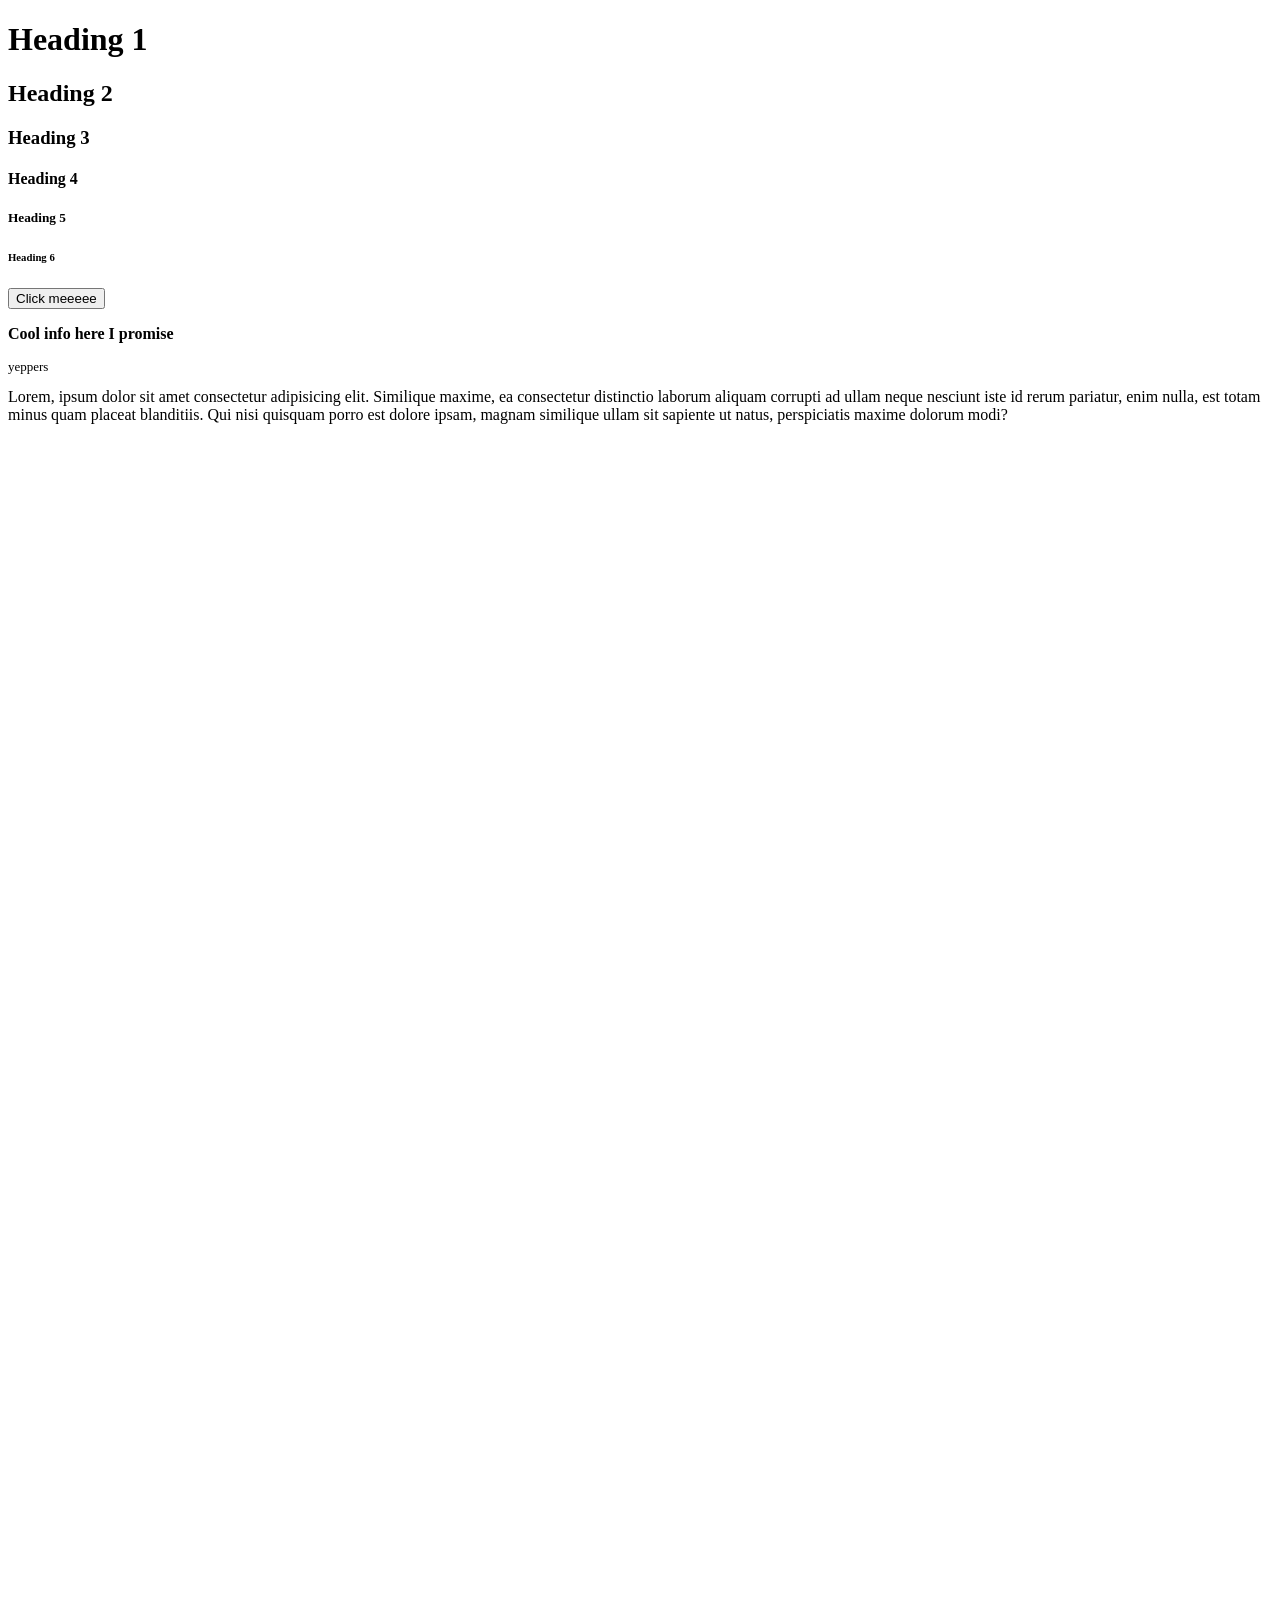
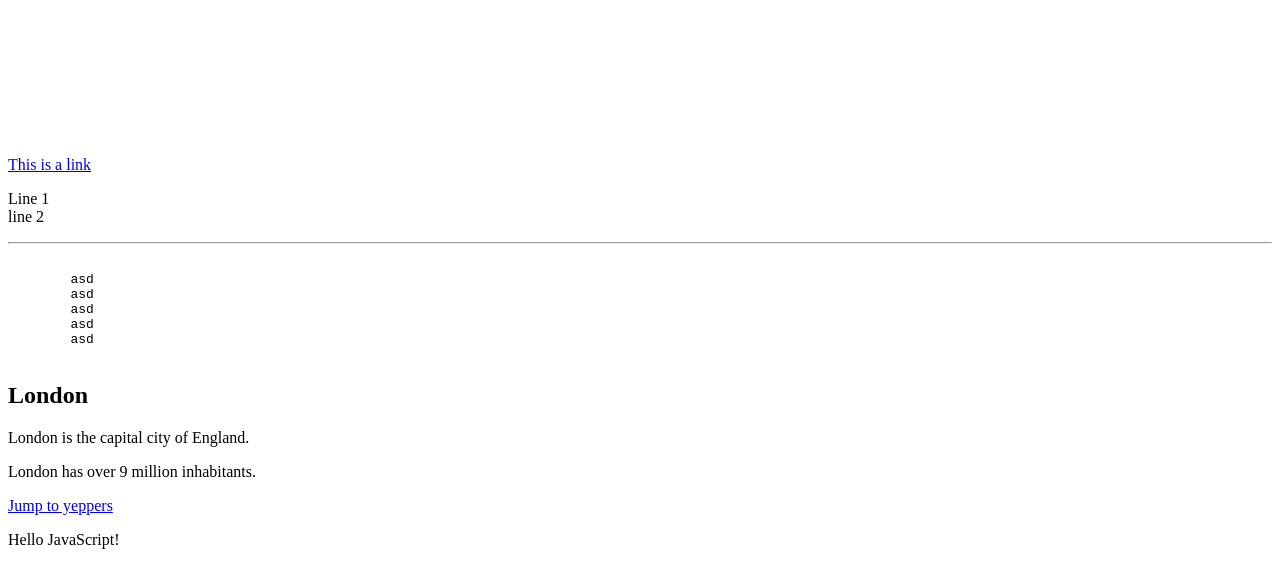
<file: notes/notes.html>
<!DOCTYPE html>
<html lang="en-US">
<head>

    <!-- Set font type and viewpoint-->
    <meta charset="UTF-8">
    <meta name="viewport" content="width=device-width, initial-scale=1.0">
    
    <!-- keywords used when searching for website-->
    <meta name="keywords" content="personal website">

    <!-- Description of website (when searched for on search engine)-->
    <meta name="description" content="My personal website, yipeee">

    <meta name="author" content="Nat Krah">

    <!-- Title of the website-->
    <title>Notes</title>

    <!--Linking the css file-->
    <link rel = "stylesheet" href = "notes.css">
    <script defer src="notes.js"></script>


</head>

<body>

    <!--Header used to make hieraky-->
    <h1> Heading 1 </h1>
    <h2> Heading 2 </h2>
    <h3> Heading 3 </h3>
    <h4> Heading 4 </h4>
    <h5> Heading 5 </h5>
    <h6> Heading 6 </h6>


    <!--Button-->
    <button onClick="alertButton()"> Click meeeee </button>

    <!--Paragram-->
    <!-- Can belong to multiple classes, currently belongs to the upper and text class-->
    <p class="upper text"> Cool info here I promise</p>

    <!--emphasise info-->
    <em></em>

    <!--Like empahsis-->
    <strong></strong>
    
    <!-- this element has a unique id that can be called-->
    <p class="lower" id="Unique id"> yeppers </p>

    <!-- Generate text using lorem<num words> used &<charkey>; for special charaters-->
    <p1> Lorem, ipsum dolor sit amet consectetur adipisicing elit. Similique maxime, ea consectetur distinctio laborum aliquam corrupti ad ullam neque nesciunt iste id rerum pariatur, enim nulla, est totam minus quam placeat blanditiis. Qui nisi quisquam porro est dolore ipsam, magnam similique ullam sit sapiente ut natus, perspiciatis maxime dolorum modi?</p1>

    <br><br><br><br><br><br><br><br><br><br><br><br><br><br><br><br><br><br><br><br><br><br><br><br><br>
    <br><br><br><br><br><br><br><br><br><br><br><br><br><br><br><br><br><br><br><br><br><br><br><br><br>
    <br><br><br><br><br><br><br><br><br><br><br><br><br><br><br><br><br><br><br><br><br><br><br><br><br>

    <!-- A basics link-->
    <a href ="notes.html"> This is a link</a>

    <!-- text with forced line break-->
    <p>Line 1 <br> line 2</p>

    <!-- Creates a horizontal line to break things up-->
    <hr>

    <!-- pre formated text (saves linebreaks and white space)-->
    <pre> 
        asd
        asd
        asd
        asd
        asd
    </pre>

    <!--Using div to group multiple things together for more sysinct formating-->
    <div>
        <h2>London</h2>
        <p>London is the capital city of England.</p>
        <p>London has over 9 million inhabitants.</p>
    </div>

    <a href="#Unique id"> Jump to yeppers</a>

    <p id="demo">asd</p>

    <!--Creates another document within the html file-->



</body>

</html>
</file>
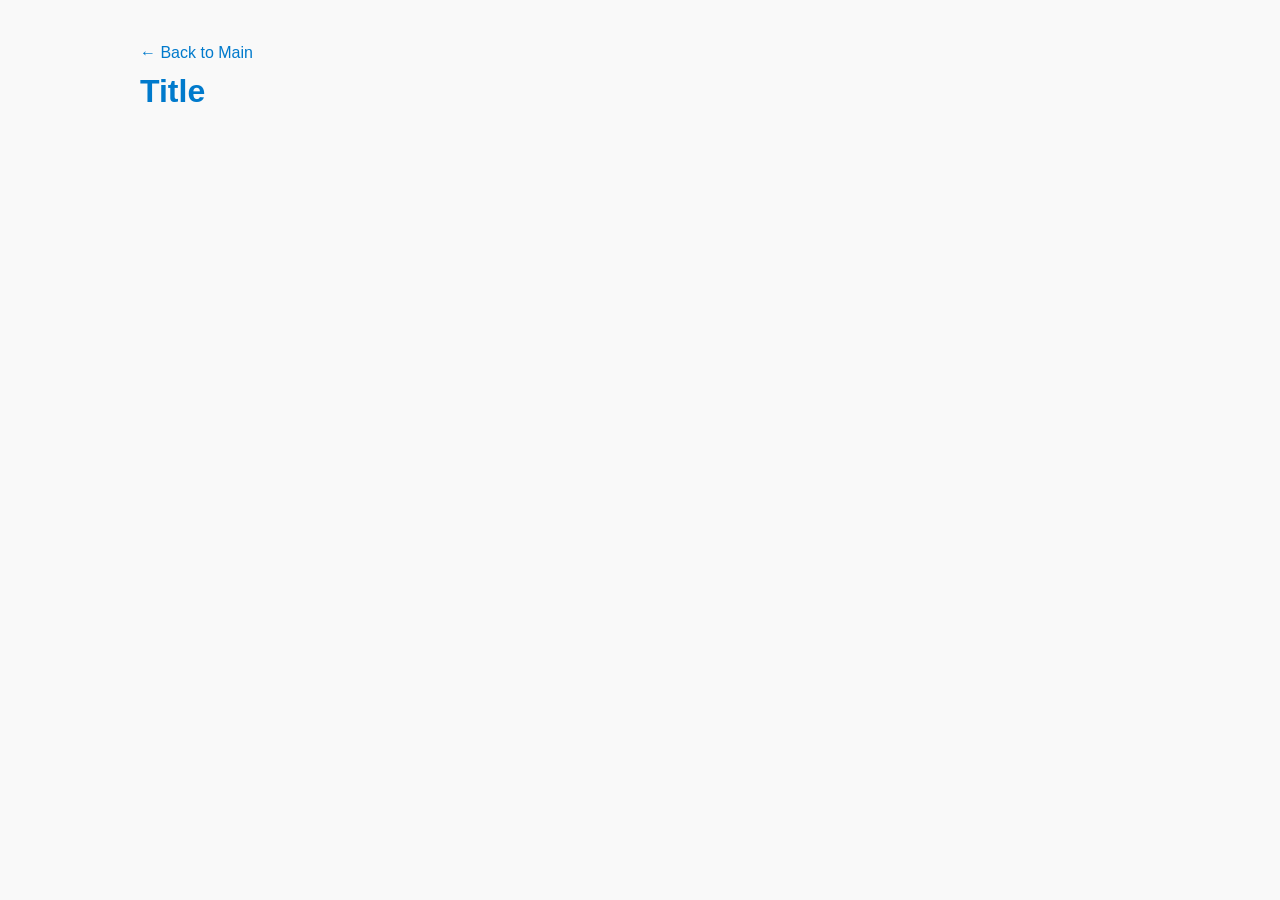
<file: projectPages/cubesat.html>
<!DOCTYPE html>
<html lang="en">
<head>
  <meta charset="UTF-8" />
  <meta name="viewport" content="width=device-width, initial-scale=1.0"/>
  <title>CubeSat | Nat Krah</title>
  <link rel="stylesheet" href="../styles.css" />
</head>
<body>
  <div class="container">
    <a href="../index.html" style="color:#007acc;">← Back to Main</a>
    <h2>Title</h2>
    <div class="project-detail-image">
    </div>
    
  </div>
</body>
</html>
</file>
<file: notes/notes.css>
/*New CSS file for website*/


p.upper {
    font-weight: bold;
    font-size: medium;
}

p.lower{
    font-size:small;
    
}

body {
    background-color: white;
}
</file>
<file: styles.css>
/* CSS Reset */
* {
  margin: 0;
  padding: 0;
  box-sizing: border-box;
}
:root {
  --primary-color: #007acc;
  --background-color: #f9f9f9;
  --text-color: #121212;
  --sub-text-coolor: #121212;
  --section-border-color: #dcdcdc;
  --header-bg: #e0e0e0;
}

/********************************************************************************\
*                                                                                *
*                          Applied to multiple section                           *
*                                                                                *
\********************************************************************************/

body {
  font-family: 'Segoe UI', sans-serif;
  background-color: var(--background-color);
  color: var(--text-color);
  line-height: 1.6;
}

.section {
  padding: 60px 0;
  border-bottom: 1px solid var(--section-border-color);
  opacity: 0;
  transform: translateY(20px);
  animation: fadeUp 0.8s ease-out forwards;
}

.section:nth-child(2) { animation-delay: 0.2s; }
.section:nth-child(3) { animation-delay: 0.4s; }
.section:nth-child(4) { animation-delay: 0.6s; }

@keyframes fadeUp {
  to {
    opacity: 1;
    transform: translateY(0);
  }
}

h2 {
  color: var(--primary-color);
  margin-bottom: 20px;
  font-size: 2em;
}

a{
  color: var(--sub-text-coolor);
  text-decoration: none;
}

.nowrap{
  white-space: nowrap;
}

.center{
  text-align: center;
}

/********************************************************************************\
*                                                                                *
*                               Header section                                   *
*                                                                                *
\********************************************************************************/

.container {
  width: 90%;
  max-width: 1000px;
  margin: 0 auto;
  padding: 40px 0;
}

header {
  background-color: var(--header-bg);
  padding: 40px 0;
  text-align: center;
  border-bottom: 2px solid var(--primary-color);
}

header h1 {
  font-size: 2.5em;
  margin-bottom: 10px;
  color: var(--text-color);
}

/*Nav Bar*/
nav ul {
  list-style: none;
  display: flex;
  justify-content: center;
  margin-top: 20px;
}

nav ul li {
  margin: 0 15px;
  font-size: .75rem;
}

nav ul li a {
  color: var(--primary-color);
  text-decoration: none;
  font-weight: bold;
  position: relative;
}

nav ul li a:hover {
  color: var(--text-color);
}

nav ul li a::after {
  content: "";
  position: absolute;
  left: 0;
  bottom: -4px;
  width: 0;
  height: 2px;
  background: var(--primary-color);
  transition: width 0.3s ease;
}

nav ul li a:hover::after {
  width: 100%;
}

/********************************************************************************\
*                                                                                *
*                                About Section                                   *
*                                                                                *
\********************************************************************************/


.about-content {
  display: flex;
  align-items: center;
  gap: 30px;
  flex-wrap: wrap;
}

#about-image {
  border: 2px solid var(--primary-color);
  flex: 1 1 250px;
  max-width: 300px;
  min-width: 200px;
}

.about-text {
  flex: 2 1 300px; 
  font-size: 1.05em;
  line-height: 1.6;
}


/********************************************************************************\
*                                                                                *
*                               Project Section                                  *
*                                                                                *
\********************************************************************************/

/* Horizontal scroll wrapper */
.projects-scroll {
  display: flex;
  overflow-x: auto;
  gap: 20px;
  padding-bottom: 20px;
  scroll-snap-type: x mandatory;
}

.projects-scroll::-webkit-scrollbar {
  height: 8px;
}

.projects-scroll::-webkit-scrollbar-thumb {
  background-color: var(--primary-color);
  border-radius: 4px;
}

/* Project cards */
.project {
  flex: 0 0 300px;
  background-color: var(--background-color);
  border: 1px solid var(--primary-color);
  border-radius: 8px;
  display: flex;
  flex-direction: column;
  scroll-snap-align: start;
  padding: 15px;
  position: relative;
  transition: transform 0.3s ease, box-shadow 0.3s ease;
}

.project-image{
  width: 100%;
  border-radius: 4px;
  transition: opacity 0.4s ease;
}
.project:hover .project-image {
  transform: scale(1.05);
}
.project h3 {
  margin-top: 10px;
  color: var(--text-color);
}
.project p {
  color: var(--sub-text-coolor);
  font-size: 0.9em;
  margin-bottom: 0px;
}
.project h3 a {
  color: var(--text-color);
  text-decoration: none;
}
.project h3 a:hover {
  text-decoration: underline;
  color: var(--primary-color);
}

.has-link p{
  margin-bottom: 50px;
}

.project-link {
  position: absolute;
  bottom: 15px;
  right: 15px;
  padding: 6px 12px;
  font-size: 0.85em;
  transition: background-color 0.3s;
}

.project-link-text{
  position: absolute;
  bottom: 15px;
  right: 15px;
  padding: 6px 12px;
  background-color: var(--primary-color);
  color: var(--text-color);
  text-decoration: none;
  font-size: .85rem;
  border-radius: 4px;
}

/* Buttons outside of project section */
.secondary-button {
  display: inline-block;
  padding: 0.5rem 1rem;
  background: none;
  border: 2px solid var(--primary-color);
  color: var(--primary-color);
  filter: brightness(90%);
  text-decoration: none;
  border-radius: 4px;

  position: relative;
  overflow: hidden;
}

.project-btn:hover, .secondary-button:hover {
  filter: brightness(75%);
}

.secondary-button::after {
  content: "";
  position: absolute;
  left: 50%;
  top: 50%;
  width: 0;
  height: 0;
  background: rgba(255, 255, 255, 0.2);
  border-radius: 50%;
  transform: translate(-50%, -50%);
  transition: width 0.4s ease, height 0.4s ease;
}

.secondary-button:hover::after {
  width: 300%;
  height: 300%;
}

/*Might or might not need, I forgor, should check later*/
.project-links{
  margin-top: 10px;
  display: flex;
  justify-content: space-between;
}

.projects-scroll {
  display: flex;
  overflow-x: auto;
  overflow-y: visible; /* allow hover effects to show outside */
  gap: 20px;
  padding-bottom: 20px;
  scroll-snap-type: x mandatory;
}

.slideshow {
  opacity: 1;
  transition: opacity 0.6s ease-in-out; /* fade speed */
}
.slideshow.fade-out {
  opacity: 0;
}


/********************************************************************************\
*                                                                                *
*                               Listing info                                     *
*                                                                                *
\********************************************************************************/

.item {
  display: flex;
  flex-wrap: nowrap;
  flex-direction: column;
  align-items: center;
  text-align: center;

  gap: 15px;
  padding:15px;
  margin-top: 30px;

  position: relative;

  border: none; /*Reset border*/
  border-radius: 0;
  border-bottom: 1px solid var(--primary-color);  
}

.item-image {
  flex: 1 1 250px;
  max-width: 50%;
  border-radius: 12px;
  box-shadow: 0 4px 10px rgba(0,0,0,0.15);
}

.item-content {
  position: initial;
  justify-content: center;
  align-items: center;
  gap:20px;
}

.item-content h3 {
  margin-top: 0;
  font-size: 1.5em;
  color: var(--primary-color);
}

.item-content p {
  line-height: 1.6;
  color: var(--sub-text-coolor);
}

.item-content .project-link-text{
  position: absolute;
  right: 10px;
  bottom: 10px;
}


/********************************************************************************\
*                                                                                *
*                               Contact section                                  *
*                                                                                *
\********************************************************************************/

.social-links {
  margin-top: 40px;
  font-size: 1.1em;
  display: flex;
  align-items: center;
  justify-content: space-evenly;  
}

.social-links a {
  color: var(--primary-color);
  text-decoration: none;
  margin: 0 10px;
}

a.light:hover {
  filter: brightness(75%);
}

a.dark:hover {
  filter: brightness(5);
}

footer {
  background-color: var(--header-bg);
  text-align: center;
  margin: 0;
  padding: 10px;
  color: var(--footer-color);
  font-size: 0.9em;
  display: none;
}

/********************************************************************************\
*                                                                                *
*                                Expand images                                   *
*                                                                                *
\********************************************************************************/

#imageOverlay {
  display: none;
  position: fixed;
  top: 0;
  left: 0;
  width: 100vw;
  height: 100vh;
  background: rgba(0, 0, 0, 0.85);
  display: flex;
  align-items: center;
  justify-content: center;
  z-index: 9999;
}

#imageOverlay img {
  max-width: 90%;
  max-height: 90%;
  border-radius: 10px;
  box-shadow: 0 0 20px rgba(0,0,0,0.8);
  cursor: zoom-out;
}


/*Home button*/
.homeBtn{
  color: var(--text-color);
  text-decoration: none;
  font-weight: bold;
}

.homeBtn:hover{
  color: var(--primary-color);
}

.home-list{
  display: block;
  text-align: center;
}


@media (max-width: 768px) {
  #projects-list h2{
    text-align: center;
  }

  .container-list{
    width: 100%;
  }

  h2{
    text-align: center;
  }

  .about-content{
    justify-content: center;
    text-align: center;
  }

  .item {
    flex-direction: column;
    align-items: center;
    text-align: center;

    border: none; /*Reset boarder*/
    border-radius: 0;
    border-bottom: 1px solid var(--primary-color)    
  }

  /*Remove border on last item*/
  .item:last-child{
    border: none; 
  }

  .item-image {
    max-width: 100%;

  }

  .item-content{
    position: initial;
    justify-content: center;
    align-items: center;
    gap:20px;
  }

  .item-content .project-link-text{
    position: inherit;

  }
}

/*Shrink nav bar when screen is small*/
@media screen and (min-width: 450px){
 nav ul li{
  font-size: 1rem;
 }
}
</file>
